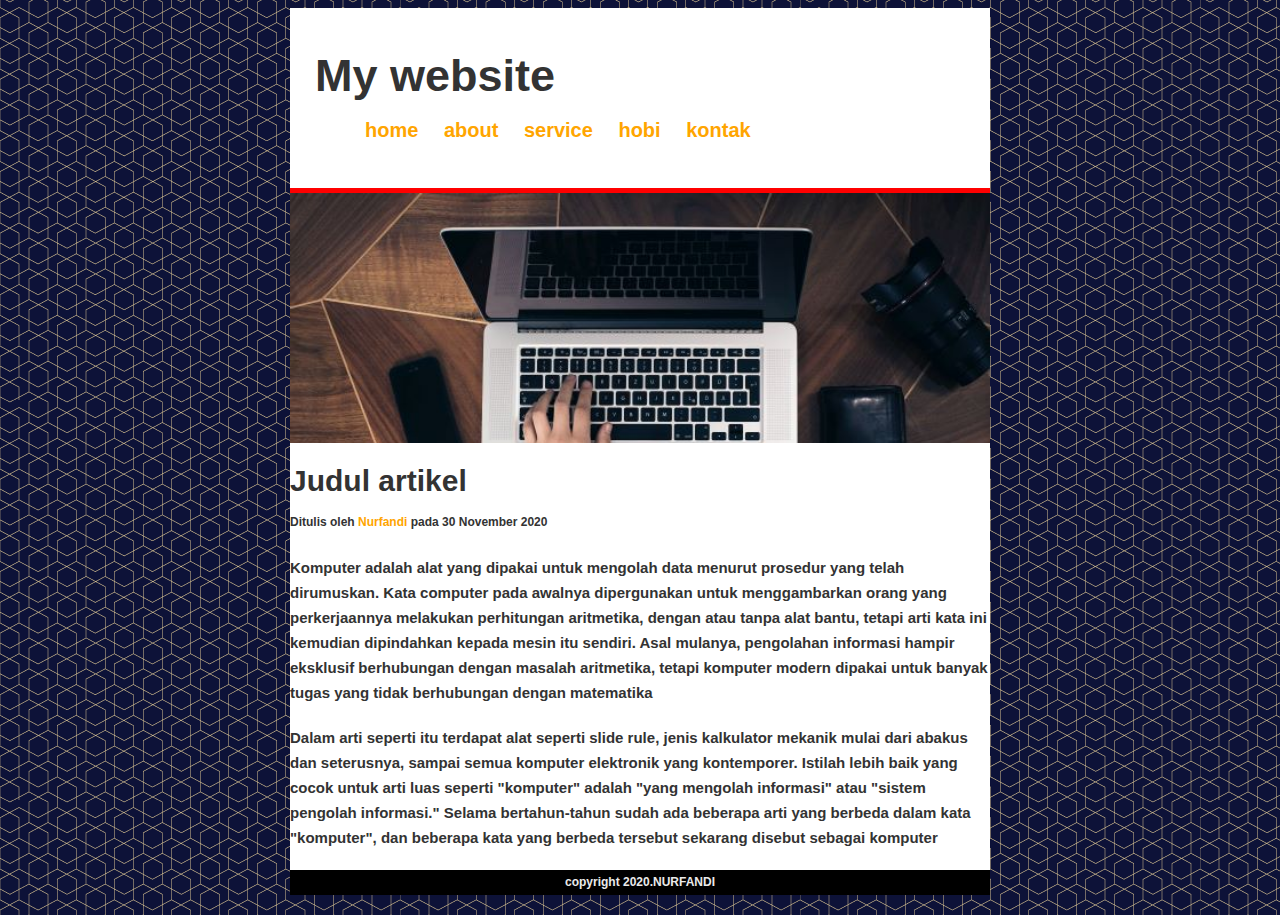
<file: index.html>
<!DOCTYPE html>
<html>
<head>
	<title>belajar website bro</title>
	<link rel="stylesheet" type="text/css" href="style.css">
</head>
<body>
     

     <div class="container">
     	<div class="header">
     		<h1 class="judul">My website</h1>
     		<ul>
     			<li><a href="#"></a>home</li>
     			<li><a href="#"></a>about</li>
     			<li><a href="#"></a>service</li>
     			<li><a href="#"></a>hobi</li>
     			<li><a href="#"></a>kontak</li>  
     		</ul>
     	</div>
     	<div class="hero"></div>
     	<div class="content">
     		<h2>Judul artikel</h2>
     		<p class="penulis">Ditulis oleh <a href="https://www.facebook.com/fandhy.tersakiti/">Nurfandi</a> pada 30 November 2020</p>

     		<p>Komputer adalah alat yang dipakai untuk mengolah data menurut prosedur yang telah dirumuskan. Kata computer pada awalnya dipergunakan untuk menggambarkan orang yang perkerjaannya melakukan perhitungan aritmetika, dengan atau tanpa alat bantu, tetapi arti kata ini kemudian dipindahkan kepada mesin itu sendiri. Asal mulanya, pengolahan informasi hampir eksklusif berhubungan dengan masalah aritmetika, tetapi komputer modern dipakai untuk banyak tugas yang tidak berhubungan dengan matematika</p>
            <p>Dalam arti seperti itu terdapat alat seperti slide rule, jenis kalkulator mekanik mulai dari abakus dan seterusnya, sampai semua komputer elektronik yang kontemporer. Istilah lebih baik yang cocok untuk arti luas seperti "komputer" adalah "yang mengolah informasi" atau "sistem pengolah informasi." Selama bertahun-tahun sudah ada beberapa arti yang berbeda dalam kata "komputer", dan beberapa kata yang berbeda tersebut sekarang disebut sebagai komputer</p>
            <div class="footer">
            	<p class="copy">copyright 2020.NURFANDI</p>
            </div>
     	</div>
     </div>

</body>
</html>
</file>
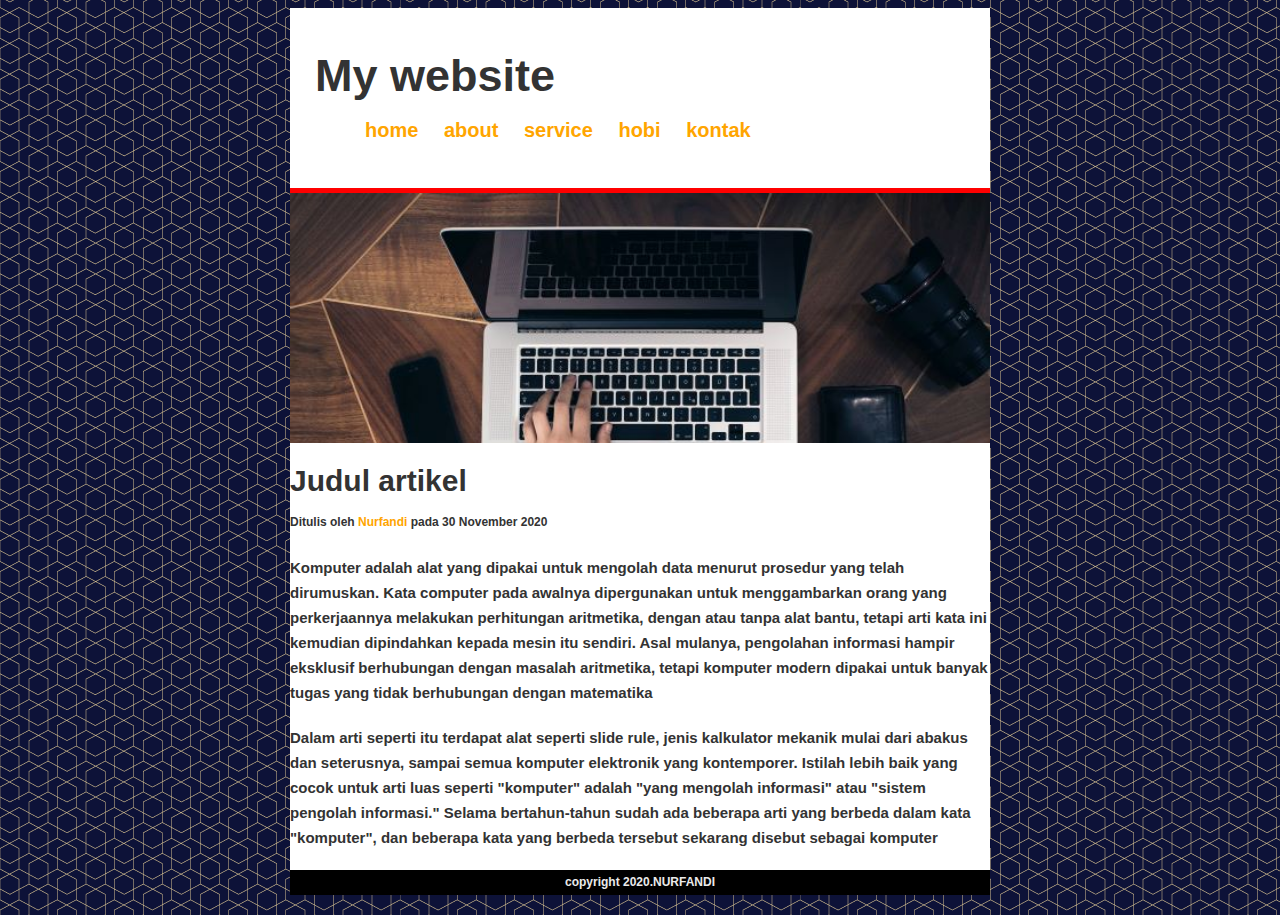
<file: deklarasi.html>
<!DOCTYPE html>
<html>
<head>
	<title>belajar website bro</title>
	<link rel="stylesheet" type="text/css" href="style.css">
</head>
<body>
     

     <div class="container">
     	<div class="header">
     		<h1 class="judul">My website</h1>
     		<ul>
     			<li><a href="#"></a>home</li>
     			<li><a href="#"></a>about</li>
     			<li><a href="#"></a>service</li>
     			<li><a href="#"></a>hobi</li>
     			<li><a href="#"></a>kontak</li>  
     		</ul>
     	</div>
     	<div class="hero"></div>
     	<div class="content">
     		<h2>Judul artikel</h2>
     		<p class="penulis">Ditulis oleh <a href="https://www.facebook.com/fandhy.tersakiti/">Nurfandi</a> pada 30 November 2020</p>

     		<p>Komputer adalah alat yang dipakai untuk mengolah data menurut prosedur yang telah dirumuskan. Kata computer pada awalnya dipergunakan untuk menggambarkan orang yang perkerjaannya melakukan perhitungan aritmetika, dengan atau tanpa alat bantu, tetapi arti kata ini kemudian dipindahkan kepada mesin itu sendiri. Asal mulanya, pengolahan informasi hampir eksklusif berhubungan dengan masalah aritmetika, tetapi komputer modern dipakai untuk banyak tugas yang tidak berhubungan dengan matematika</p>
            <p>Dalam arti seperti itu terdapat alat seperti slide rule, jenis kalkulator mekanik mulai dari abakus dan seterusnya, sampai semua komputer elektronik yang kontemporer. Istilah lebih baik yang cocok untuk arti luas seperti "komputer" adalah "yang mengolah informasi" atau "sistem pengolah informasi." Selama bertahun-tahun sudah ada beberapa arti yang berbeda dalam kata "komputer", dan beberapa kata yang berbeda tersebut sekarang disebut sebagai komputer</p>
            <div class="footer">
            	<p class="copy">copyright 2020.NURFANDI</p>
            </div>
     	</div>
     </div>

</body>
</html>
</file>
<file: style.css>
body {
	font: 20px/25px arial ,sans-serif;
	background-image: url(udin.png);
	color: #333;
}
.container{
	width: 700px;
	margin: auto;
	background-color: #fff;
	
}
.header {
	padding: 25px;
}
.header .judul{
	font-weight: bold;
	font-style: normal;
	font-size: 45px;
}
.header ul li{
	font-style: none;
	display: inline-block;
	margin-right: 10px;
	font-variant: all;
	image-rendering: inherit;
	color: orange;
	font-weight: bold;
}
.header a {
	text-decoration: none;
	color: salmon;
	padding: 5px;
}
.header a:hover {
	background-color: blue;
	color: white;
	}
.hero{
	height:250px;
	background-image:url(fandi.jpg);
	background-size: cover;
	background-position:0 -190: 
	border-bottom:5px solid orange;
	border-top:5px solid red;
}
.content .penulis{
	font-size:12px;
	margin-top:-8px;

}
.content .penulis a{
	color:orange;
	text-decoration: none;

}
.content p{
	font-size:15px;
	font-weight: bold;
	margin-bottom:20px;
}
.footer{
	background-color:black;

}
.footer .copy{
		color:#eaeaea;
	text-align: center;
	font-size:12px;

}
</file>
